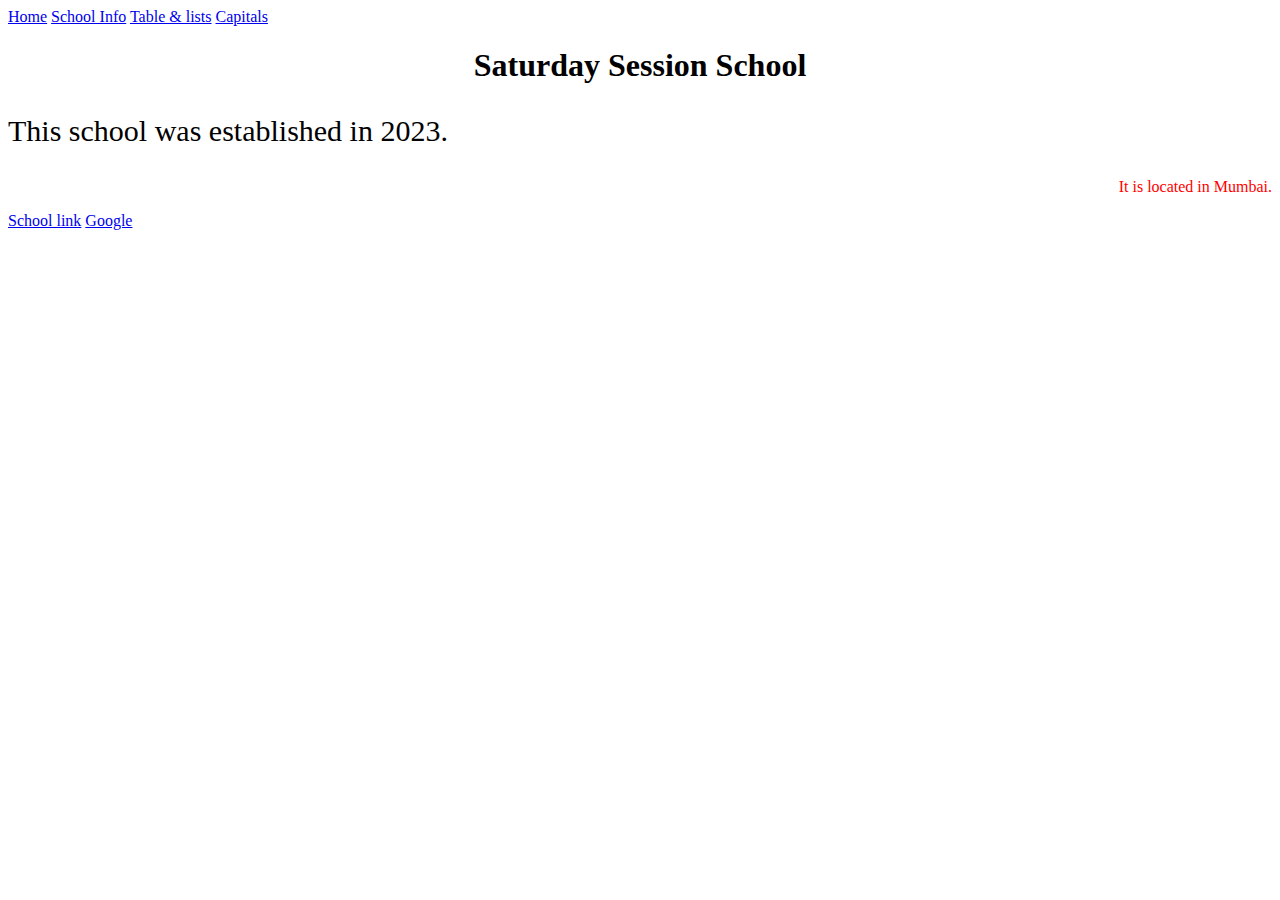
<file: index.html>
<html>
<head><title>Saturday Session</title></head>
<body>
<a href="index.html">Home</a>
<a href="second.html">School Info</a>
<a href="third.html">Table & lists</a>
<a href="fourth.html">Capitals</a>

<h1 align="center" style="font-family:Cooper">Saturday Session School</h1>
<p align="left" style="font-size:30px">This school was established in 2023.</p>
<p align="right" style="color:red"> It is located in Mumbai.</p>
<a href="https://www.orchidsinternationalschool.com/">School link</a>
<a href="https://www.google.com/">Google</a>
</body>
</html>
</file>
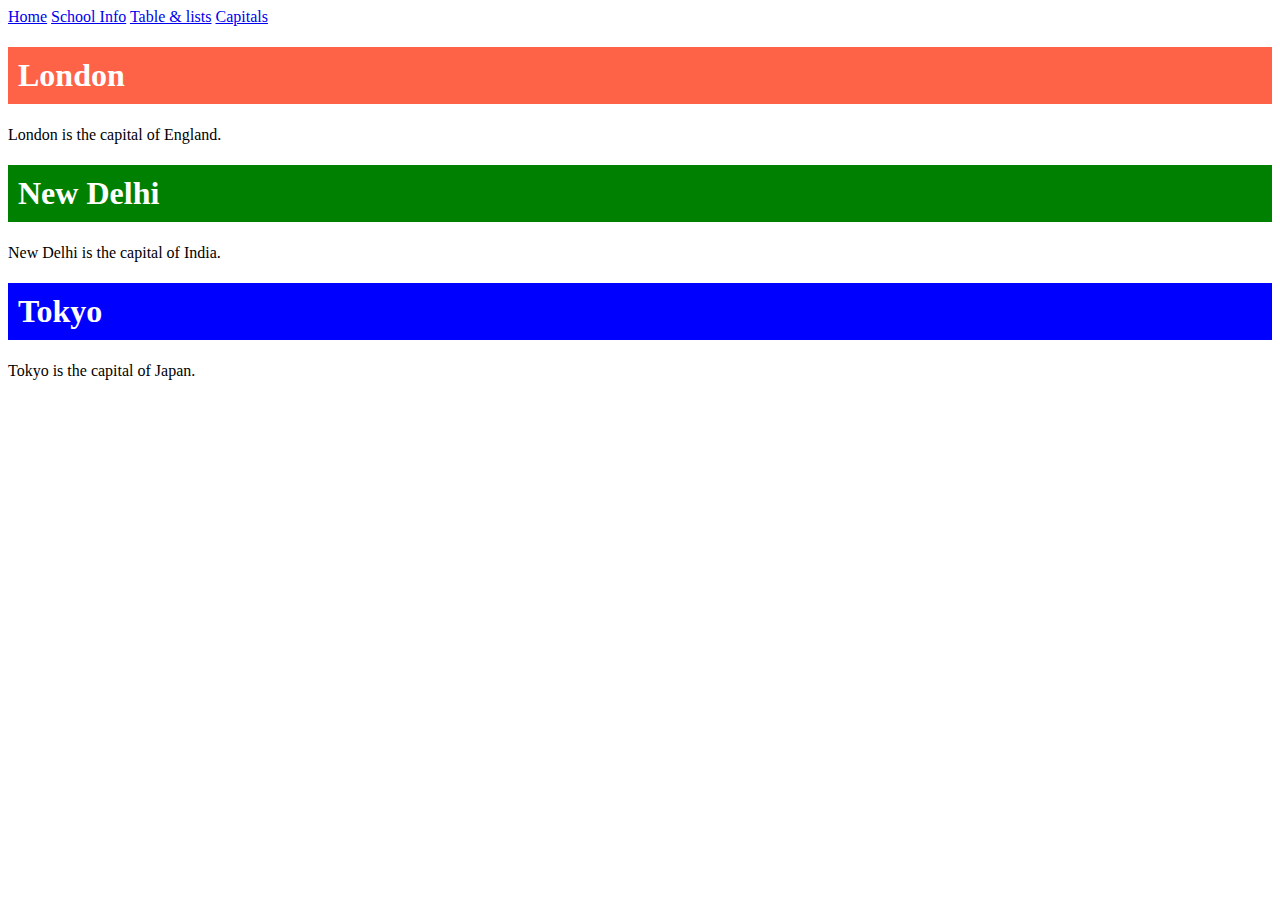
<file: fourth.html>
<html>
<head>
<style>
.abc{
background-color: tomato;
 color: white;
 padding: 10px;
}
.xyz{
background-color: green;
 color: white;
 padding: 10px
}
#ijk{
background-color: blue;
 color: white;
 padding: 10px
}
</style></head>
 <body>
<a href="index.html">Home</a>
<a href="second.html">School Info</a>
<a href="third.html">Table & lists</a>
<a href="fourth.html">Capitals</a>
<h1 class="abc">London</h1>
<p>London is the capital of England.</p>
<h1 class="xyz">New Delhi</h1>
<p>New Delhi is the capital of India.</p>
<h1 id="ijk">Tokyo</h1>
<p>Tokyo is the capital of Japan.</p>
 </body>
</html>
</file>
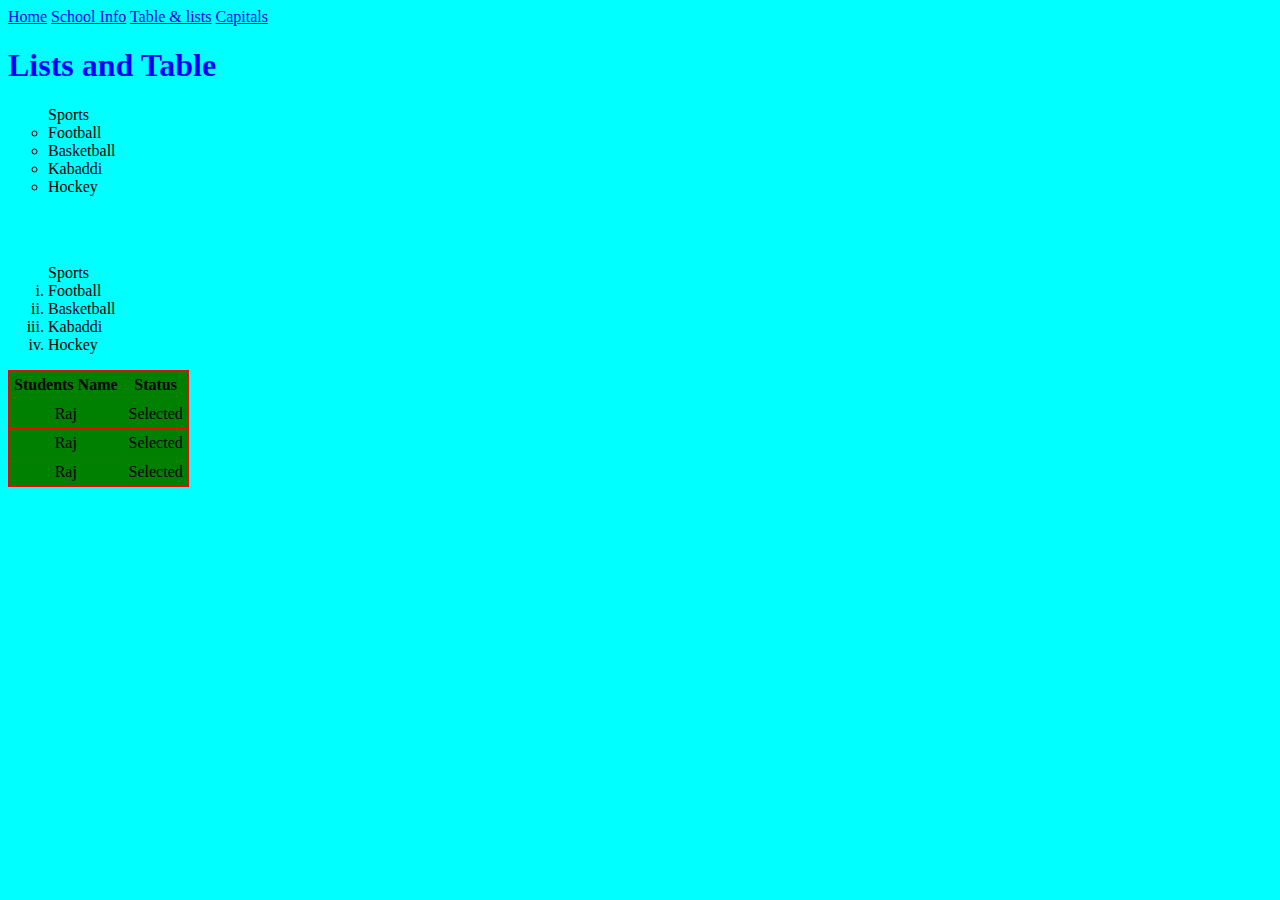
<file: third.html>
<html>
<head><title>List & tables</title>
<link rel="stylesheet" href="style.css">
</head>
<body>
<a href="index.html">Home</a>
<a href="second.html">School Info</a>
<a href="third.html">Table & lists</a>
<a href="fourth.html">Capitals</a>
<h1>Lists and Table</h1>
<ul type="circle">Sports
<li>Football</li>
<li>Basketball</li>
<li>Kabaddi</li>
<li>Hockey</li>
</ul><br><br>
<ol type="i">Sports
<li>Football</li>
<li>Basketball</li>
<li>Kabaddi</li>
<li>Hockey</li>
</ol>
<table>
<tr>
<th>Students Name</th>
<th>Status</th>
</tr>
<tr>
<td>Raj</td>
<td>Selected</td>
</tr>
<tr>
<td>Raj</td>
<td>Selected</td>
</tr>
<tr>
<td>Raj</td>
<td>Selected</td>
</tr>
</table>
</body>
<html>
</file>
<file: style.css>
body{
background-color:aqua;
font-family:Monotype Corsiva;
}
h1{
color:blue;
font-family:Cooper;
}
p{
font-family:Monotype Corsiva;
color:magenta;
font-size:30px;
}
table,tr,td,th{
border:1px solid red;
text-align:center;
padding:5px;
border-collapse:collapse;
background-color:green;
}
</file>
